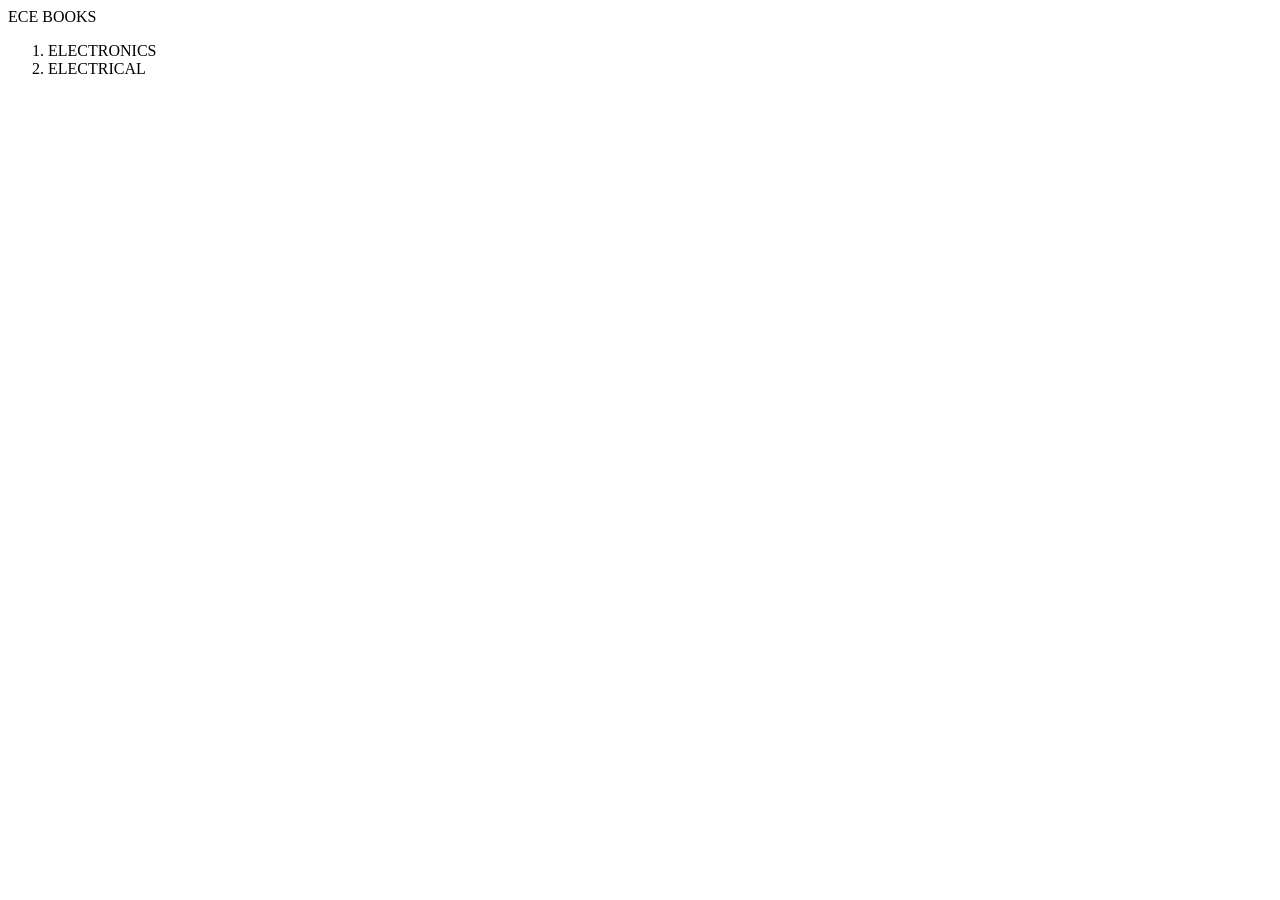
<file: ece.html>
<!DOCTYPE html>
<html lang="en">
<head>
    <meta charset="UTF-8">
    <meta name="viewport" content="width=device-width, initial-scale=1.0">
    <title>Document</title>
</head>
<body>
    ECE BOOKS 
    <OL>
        <LI>ELECTRONICS</LI>
        <LI>ELECTRICAL</LI>
    </OL>

</body>
</html>
</file>
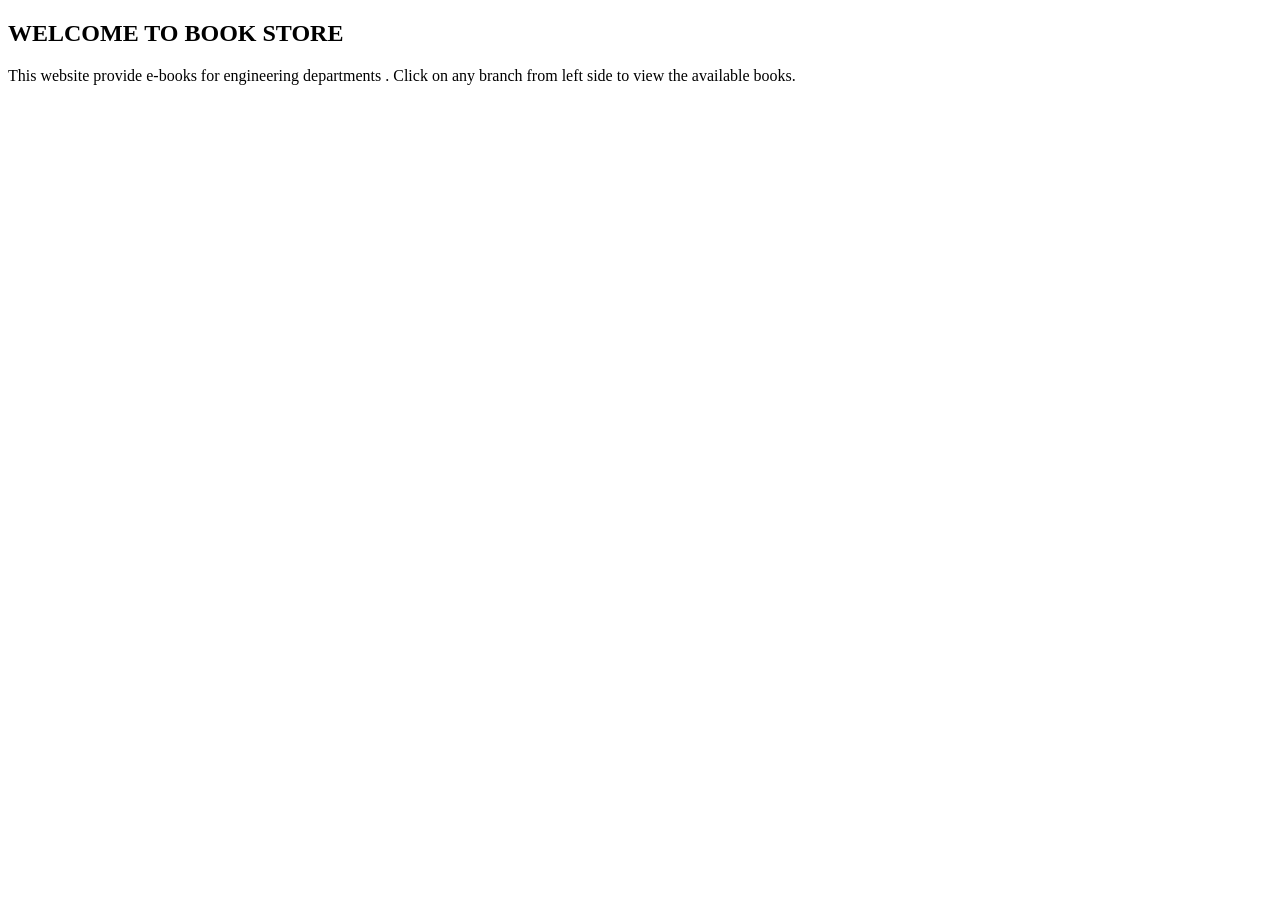
<file: home.html>
<!DOCTYPE html>
<html lang="en">
<head>
    <meta charset="UTF-8">
    <meta name="viewport" content="width=device-width, initial-scale=1.0">
    <title>home</title>
</head>
<body>
    <h2>WELCOME TO BOOK STORE</h2>
    <p>
        This website provide e-books for engineering departments . 
        Click on any branch from left side to view the available books.
    </p>
    
</body>
</html>
</file>
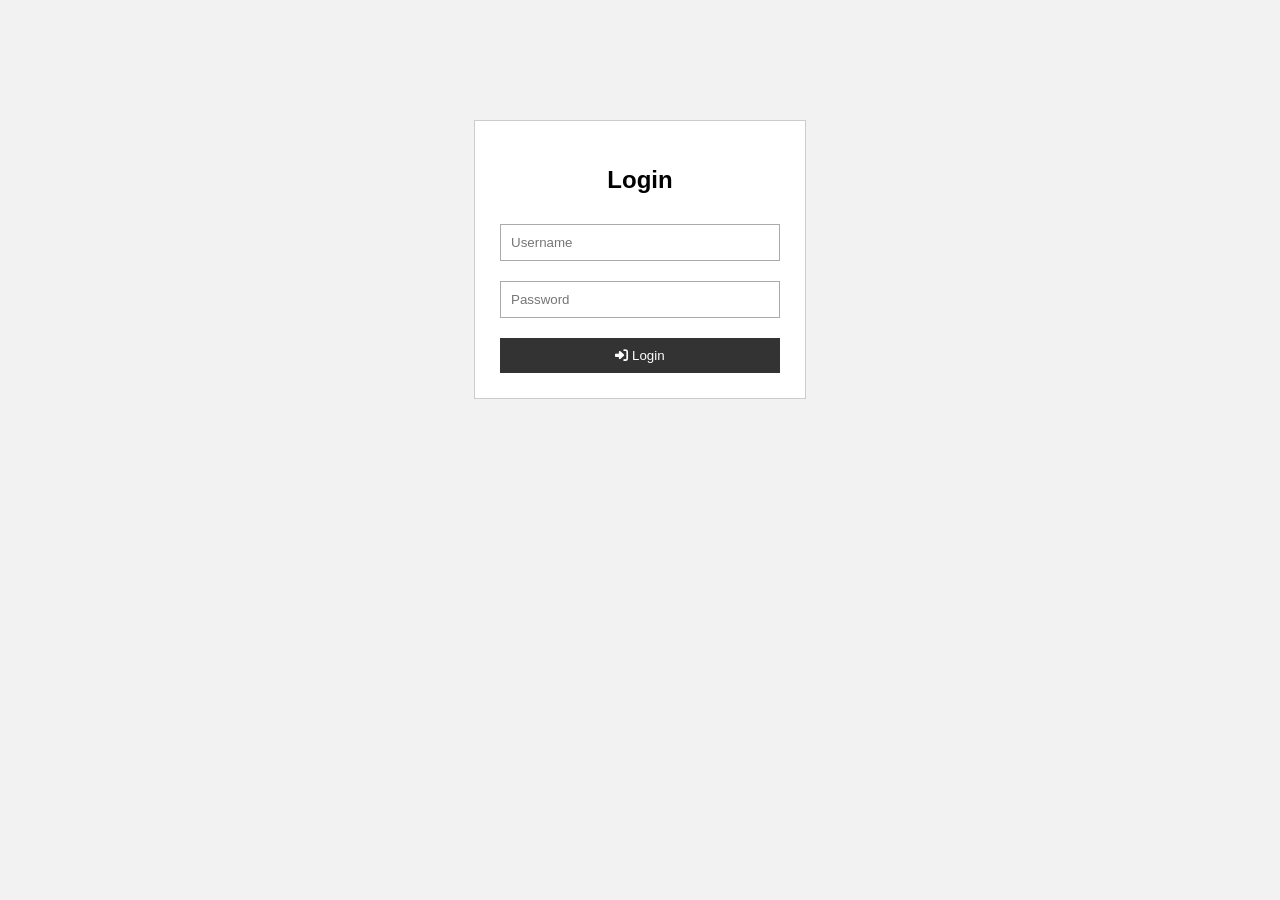
<file: login.html>
<!DOCTYPE html>
<html lang="en">
<head>
    <meta charset="UTF-8">
    <meta name="viewport" content="width=device-width, initial-scale=1.0">
    <title>BookStore Login</title>
    <link rel="stylesheet" href="style.css">
    <link rel="stylesheet" href="https://cdnjs.cloudflare.com/ajax/libs/font-awesome/6.5.0/css/all.min.css">
</head>
<body>

    <div class="login-form">
        <h2>Login</h2>

        <form>
            <input type="text" placeholder="Username" required>

            <input type="password" placeholder="Password" required>

            <button type="submit">
                <i class="fa-solid fa-right-to-bracket"></i> Login
            </button>
        </form>
    </div>

</body>
</html>
</file>
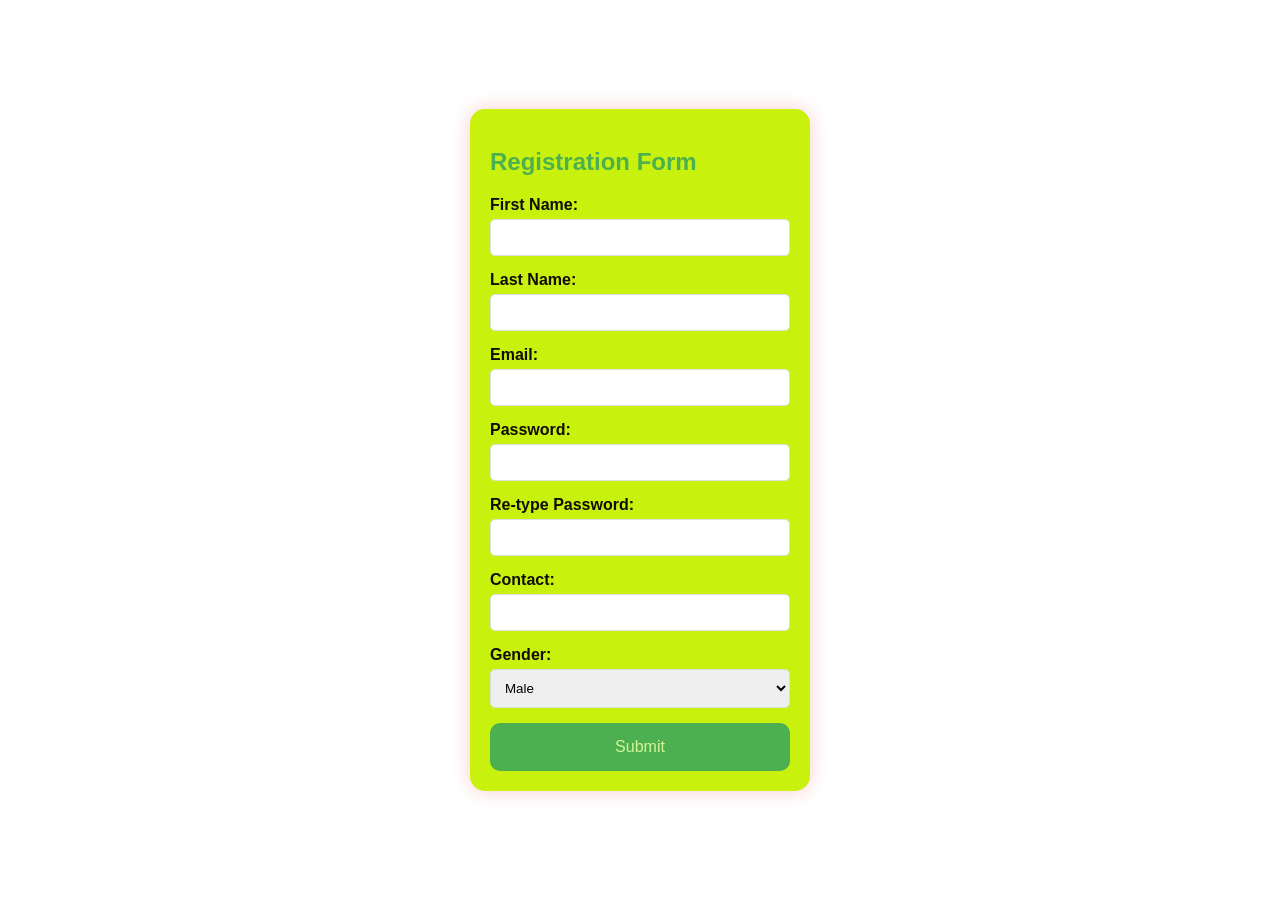
<file: registration.html>
<!DOCTYPE html>
<html lang="en">

<head>
    <meta charset="UTF-8" />
    <meta name="viewport" content="width=device-width, initial-scale=1.0" />
    <title>HTML Registration Form</title>
    <style>
        body {
            font-family: Arial, sans-serif;
            margin: 0;
            padding: 0;
            display: flex;
            justify-content: center;
            align-items: center;
            height: 100vh;
        }

        .main {
            background-color: #c8f10e;
            border-radius: 15px;
            box-shadow: 0 0 20px rgba(231, 6, 6, 0.2);
            padding: 20px;
            width: 300px;
        }

        .main h2 {
            color: #4caf50;
            margin-bottom: 20px;
        }

        label {
            display: block;
            margin-bottom: 5px;
            color: #110c04;
            font-weight: bold;
        }

        input[type="text"],
        input[type="email"],
        input[type="password"],
        select {
            width: 100%;
            margin-bottom: 15px;
            padding: 10px;
            box-sizing: border-box;
            border: 1px solid #ddd;
            border-radius: 5px;
        }

        button[type="submit"] {
            padding: 15px;
            border-radius: 10px;
            border: none;
            background-color: #4caf50;
            color: rgb(212, 247, 149);
            cursor: pointer;
            width: 100%;
            font-size: 16px;
        }
    </style>
</head>

<body>
    <div class="main">
        <h2>Registration Form</h2>
        <form action="">
            <label for="first">First Name:</label>
            <input type="text" id="first" name="first" required />

            <label for="last">Last Name:</label>
            <input type="text" id="last" name="last" required />

            <label for="email">Email:</label>
            <input type="email" id="email" name="email" required />

            <label for="password">Password:</label>
            <input type="password" id="password" name="password"
                   pattern="^(?=.*\d)(?=.*[a-zA-Z])(?=.*[^a-zA-Z0-9])\S{8,}$" 
                   title="Password must contain at least one number, 
                           one alphabet, one symbol, and be at 
                           least 8 characters long" required />

            <label for="repassword">Re-type Password:</label>
            <input type="password" id="repassword" name="repassword" required />

            <label for="mobile">Contact:</label>
            <input type="text" id="mobile" name="mobile" maxlength="10" required />

            <label for="gender">Gender:</label>
            <select id="gender" name="gender" required>
                <option value="male">
                    Male
                </option>
                <option value="female">
                    Female
                </option>
                <option value="other">
                    Other
                </option>
            </select>

            <button type="submit">
                Submit
            </button>
        </form>
    </div>
</body>

</html>
</file>
<file: style.css>
body {
    font-family: Arial, sans-serif;
    background-color: #f2f2f2;
}

.login-form {
    width: 280px;
    margin: 120px auto;
    padding: 25px;
    background-color: white;
    border: 1px solid #ccc;
}

h2 {
    text-align: center;
}

input {
    width: 100%;
    padding: 10px;
    margin: 10px 0;
    border: 1px solid #aaa;
    box-sizing: border-box;
}

button {
    width: 100%;
    padding: 10px;
    margin-top: 10px;
    background-color: #333;
    color: white;
    border: none;
    cursor: pointer;
}

button:hover {
    background-color: #555;
}
</file>
